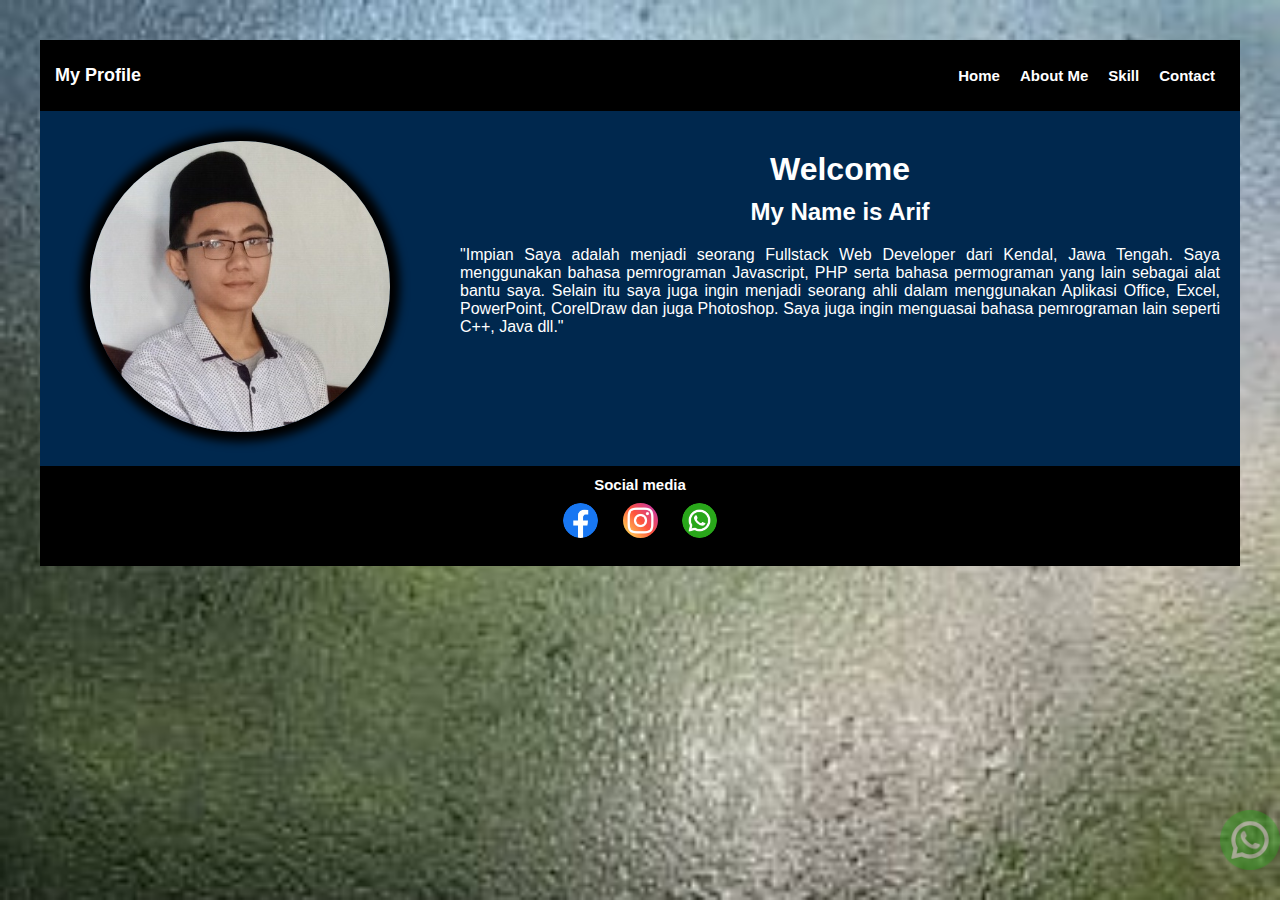
<file: index.html>
<!DOCTYPE html>
<html lang="en">
  <head>
    <meta charset="UTF-8" />
    <meta name="viewport" content="width=device-width, initial-scale=1.0" />
    <title>Arif Kurnia Profile</title>
    <link rel="stylesheet" href="home.css" />
  </head>
  <body>
    <nav class="nav">
      <div class="judul">My Profile</div>
      <ul>
        <li class="menu"><a href="index.html">Home</a></li>
        <li class="menu"><a href="index.html">About Me</a></li>
        <li class="menu"><a href="index.html">Skill</a></li>
        <li class="menu"><a href="index.html">Contact</a></li>
      </ul>
    </nav>
    <!--------------Header------------->
    <div class="container">
      <div class="foto">
        <img src="a.jpg" alt="Profil" />
      </div>
      <div class="teks">
        <h1>Welcome</h1>
        <h2>My Name is Arif</h2>
        <p>
          "Impian Saya adalah menjadi seorang Fullstack Web Developer dari Kendal, Jawa Tengah. Saya menggunakan bahasa pemrograman Javascript, PHP serta bahasa permograman yang lain sebagai alat bantu saya. Selain itu saya juga ingin
          menjadi seorang ahli dalam menggunakan Aplikasi Office, Excel, PowerPoint, CorelDraw dan juga Photoshop. Saya juga ingin menguasai bahasa pemrograman lain seperti C++, Java dll."
        </p>
      </div>
    </div>
    <!--------------Body---------------->

    <div class="footer">
      <h5>Social media</h5>
      <a href="HOME.html"><img class="g" src="facebook.png" alt="Facebook" /></a>
      <a href="https://www.instagram.com/arif_krahman/"><img class="g" src="instagram.png" alt="Instagram" /></a>
      <a href="HOME.html"><img class="g" src="whatsapp.png" alt="Whatsapp" /></a>
    </div>
    <div class="kontak">
      <a href=""><img src="whatsapp.png" alt="WA" /></a>
    </div>
  </body>
</html>
</file>
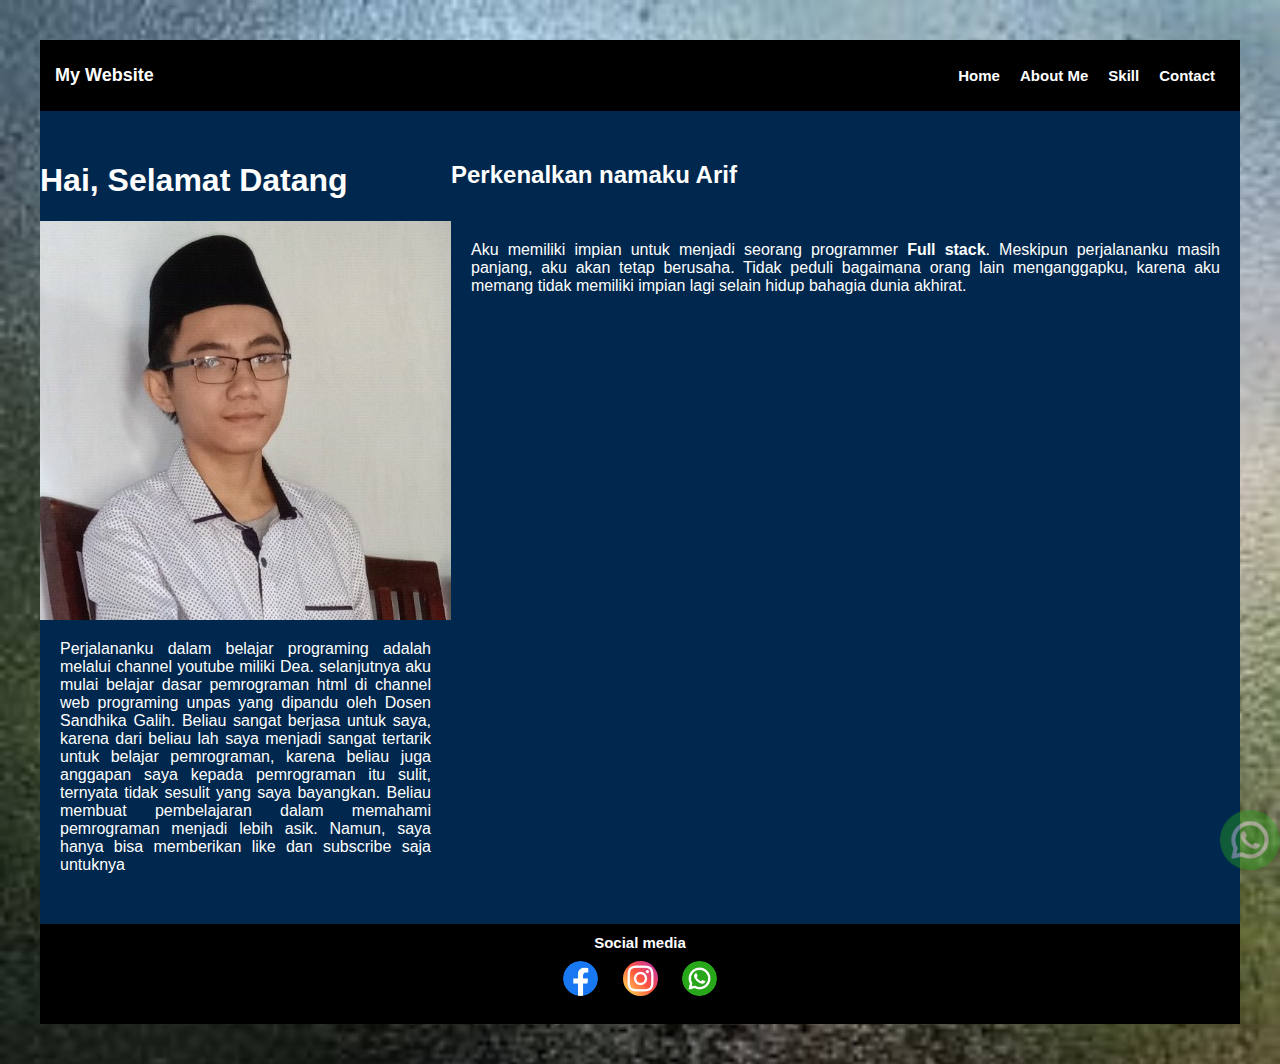
<file: HOME.html>
<!DOCTYPE html>
<html lang="en">
<head>
    <meta charset="UTF-8">
    <meta name="viewport" content="width=device-width, initial-scale=1.0">
    <title>Wellcome To My Home</title>
    <link rel="stylesheet" href="home.css">
    
</head>
<body>
    <nav class="nav">
            <div class="judul">My Website</div>
            <ul>
                <li class="menu"><a href="HOME.html">Home</a></li>
                <li class="menu"><a href="Home2.html">About Me</a></li>
                <li class="menu"><a href="HOME.html">Skill</a></li>
                <li class="menu"><a href="HOME.html">Contact</a></li>
            </ul>
        </nav>
    <!--------------Header------------->
    <div class="container">
        <h1> Hai, Selamat Datang</h1>
        <h2>Perkenalkan namaku Arif</h2>
        <img src="a.jpg" alt="Profil">
        <p>Aku memiliki impian untuk menjadi seorang programmer <b>Full stack</b>. Meskipun perjalananku masih panjang, aku akan tetap berusaha. Tidak peduli bagaimana orang lain menganggapku, karena aku memang tidak memiliki impian lagi selain hidup bahagia dunia akhirat.</p>
        <p>Perjalananku dalam belajar programing adalah melalui channel youtube miliki Dea. selanjutnya aku mulai belajar dasar pemrograman html di channel web programing unpas yang dipandu oleh Dosen Sandhika Galih. Beliau sangat berjasa untuk saya, karena dari beliau lah saya menjadi sangat tertarik untuk belajar pemrograman, karena beliau juga anggapan saya kepada pemrograman itu sulit, ternyata tidak sesulit yang saya bayangkan. Beliau membuat pembelajaran dalam memahami pemrograman menjadi lebih asik. Namun, saya hanya bisa memberikan like dan subscribe saja untuknya</p>
        
    </div>
    <!--------------Body---------------->
    
    <div class="footer">
        <h5>Social media </h5>
        <a href="HOME.html"><img class="g" src="facebook.png" alt="Facebook"></a>
        <a href="HOME.html"><img class="g" src="instagram.png" alt="Instagram"></a>
        <a href="HOME.html"><img class="g" src="whatsapp.png" alt="Whatsapp"></a>
    </div>
    <div class="kontak"><a href=""><img src="whatsapp.png" alt="WA"></a></div>
</body>
</html>
</file>
<file: home.css>
html {
  background-image: url(bg2.jpeg);
  background-repeat: no-repeat;
  background-size: cover;
}
body {
  color: white;
  font-family: "Segoe UI", Tahoma, Geneva, Verdana, sans-serif;
  margin: 40px;
  min-width: 390px;
  background-color: rgb(0, 40, 78);
}
.nav {
  display: flex;
  justify-content: space-between;
  align-items: center;
  font-size: 12px;
  color: #ffffff;
  background-color: black;
}
.judul {
  padding-left: 15px;
  font-weight: bold;
  font-size: 18px;
  animation: gerak 2s 0s infinite;
}

.nav ul {
  list-style-type: none;
  padding: 15px;
  display: flex;
  justify-content: space-between;
}
.menu a {
  text-decoration: none;
  color: white;
  font-size: 15px;
  font-weight: bold;
  padding: 10px;
}
.menu :hover {
  color: black;
  background-color: rgb(197, 255, 255);
  transition: 0.4s;
  transition-property: inherit;
}
@keyframes gerak {
  0% {
    color: white;
  }
  50% {
    color: rgb(0, 0, 0);
  }
  100% {
    color: white;
  }
}
/*------------------------------------------------------*/
.container {
  margin: 30px 0;
  height: fit-content;
  display: grid;
  grid-template-columns: 1fr 2fr;
}
.container .foto {
  text-align: center;
}

.container .foto img {
  margin: 0px 50px;
  max-width: 300px;
  max-height: 300px;
  border-radius: 50%;
  box-shadow: 0 0 10px 10px rgb(0, 0, 0);
}

.teks h1 {
  padding: 0px 20px;
  margin: 10px 50px;
  text-align: center;
}
.teks h2 {
  padding: 0px 20px;
  margin: 0px 50px;
  text-align: center;
}

p {
  padding: 10px;
  text-align: justify;
  margin: 10px;
  font-size: 12pt;
}

/*-------------------------------------------*/
.footer {
  height: 100px;
  background-color: black;
  color: #ffffff;
  text-align: center;
}
.footer h5 {
  font-size: 15px;
  padding-top: 10px;
  margin: 10px;
}
.footer a {
  display: inline-block;
}

.g {
  width: 35px;
  height: 35px;
  padding: 0px 10px;
  border-radius: 50%;
  animation: kedip 1s infinite;
}
.g:hover {
  animation: none;
}
.kontak {
  position: fixed;
  bottom: 20px;
  right: 0px;
  width: 70px;
  height: 70px;
}

.kontak img {
  float: right;
  width: 60px;
  opacity: 40%;
  transition: 0.4s;
}
.kontak img:hover {
  width: 70px;
  transition: 0.1s;
  opacity: 100%;
}

@media (max-width: 868px) {
  .container {
    grid-template-columns: 1fr;
  }
  .container .foto {
    text-align: center;
  }
  .container .foto img {
    max-width: 150px;
    max-height: 150px;
  }
}

@media (max-width: 545px) {
  .nav ul {
    display: none;
  }
  .nav {
    text-align: center;
    height: 50px;
    display: flex;
    justify-content: center;
  }
  .nav .judul {
    padding: 0;
  }
}
</file>
